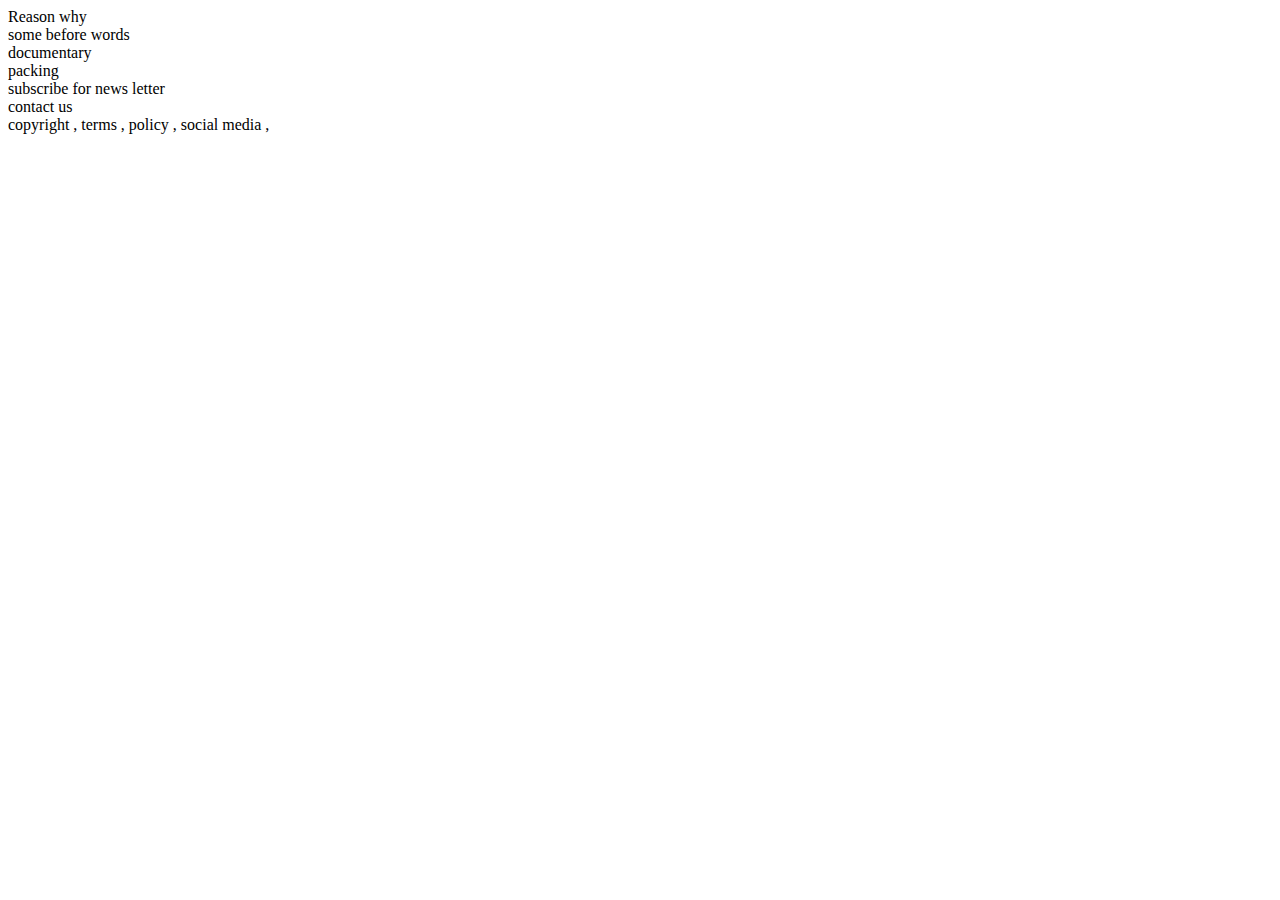
<file: gallery.html>
<!DOCTYPE html>
<html lang="en">
<head>
    <meta charset="UTF-8">
    <meta http-equiv="X-UA-Compatible" content="IE=edge">
    <meta name="viewport" content="width=device-width, initial-scale=1.0">
    <title>Day of The Dead</title>
</head>
<body>


<header>


    
</header>





<main>

<section>
    Reason why
</section>

<section>
    some before words
</section>

<section>
    documentary
</section>

<section>
    packing
</section>

<section>
    subscribe for news letter
</section>

<section>
    contact us
</section>


</main>





<footer>
    copyright , terms , policy , social media , 
</footer>






    
</body>
</html>
</file>
